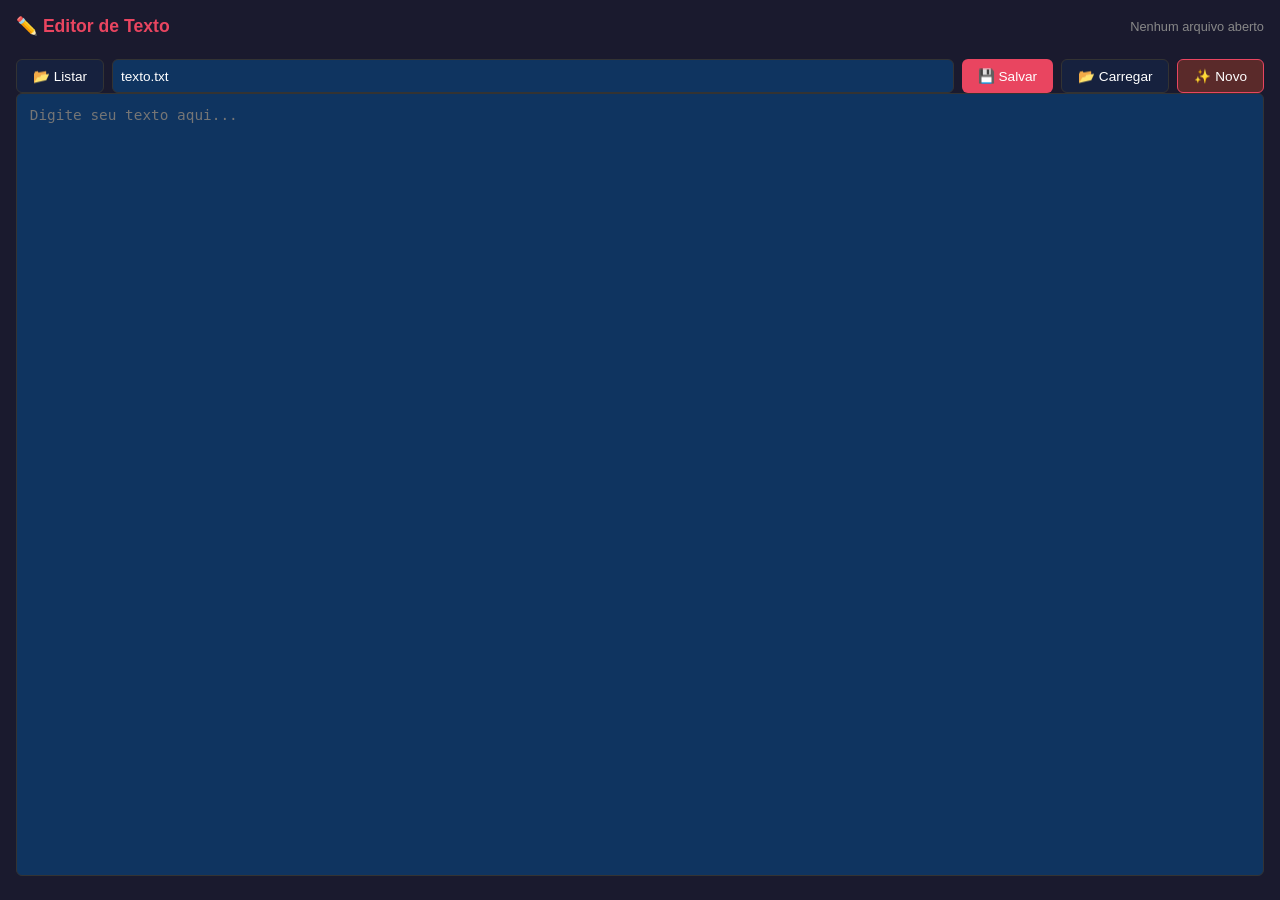
<file: apps/editor.html>
<!DOCTYPE html>
<html>
<head>
<meta charset="utf-8">
<meta name="viewport" content="width=device-width,initial-scale=1">
<title>Editor de Texto</title>
<style>
*{margin:0;padding:0;box-sizing:border-box}
body{font-family:sans-serif;background:#1a1a2e;color:#eee;padding:1rem;display:flex;flex-direction:column;height:100vh}
.titlebar{display:flex;align-items:center;justify-content:space-between;margin-bottom:.8rem}
.titlebar h1{color:#e94560;font-size:1.1rem}
.titlebar .file-info{color:#888;font-size:.8rem}
textarea{flex:1;width:100%;background:#0f3460;color:#ddd;border:1px solid #333;border-radius:6px;padding:.8rem;font-family:monospace;font-size:.9rem;resize:none;min-height:100px}
textarea:focus{outline:none;border-color:#e94560}
.toolbar{display:flex;gap:.5rem;margin-top:.6rem;flex-wrap:wrap}
.toolbar input{flex:1;min-width:100px;padding:.5rem;border:1px solid #333;border-radius:6px;background:#0f3460;color:#fff;font-size:.85rem}
.toolbar input::placeholder{color:#888}
.btn{background:#e94560;color:#fff;border:none;border-radius:6px;padding:.5rem 1rem;font-size:.85rem;cursor:pointer}
.btn:hover{background:#c73650}
.btn.secondary{background:#16213e;border:1px solid #333}
.btn.secondary:hover{background:#1f2f52}
.btn.danger{background:#5a2a2a;border:1px solid #e94560}
.btn.danger:hover{background:#7a3a3a}
.file-list{background:#0f3460;border-radius:6px;margin-top:.5rem;max-height:120px;overflow-y:auto;border:1px solid #333;display:none}
.file-list.open{display:block}
.file-item{display:flex;justify-content:space-between;align-items:center;padding:6px 10px;cursor:pointer;border-bottom:1px solid rgba(255,255,255,.05);font-size:.8rem}
.file-item:hover{background:rgba(233,69,96,.15)}
.file-item .name{flex:1}
.file-item .size{color:#888;font-size:.7rem;margin-left:8px}
.file-item .del{color:#e94560;cursor:pointer;padding:2px 6px;border-radius:4px;font-size:.7rem}
.file-item .del:hover{background:#5a2a2a}
#status{color:#888;font-size:.8rem;margin-top:.5rem;text-align:center}
</style>
</head>
<body>
<div class="titlebar">
<h1>✏️ Editor de Texto</h1>
<span class="file-info" id="fileInfo">Nenhum arquivo aberto</span>
</div>
<div class="toolbar">
<button class="btn secondary" id="listBtn">📂 Listar</button>
<input type="text" id="filename" placeholder="nome-do-arquivo.txt" value="texto.txt">
<button class="btn" id="saveBtn">💾 Salvar</button>
<button class="btn secondary" id="loadBtn">📂 Carregar</button>
<button class="btn danger" id="newBtn">✨ Novo</button>
</div>
<div class="file-list" id="fileList"></div>
<textarea id="editor" placeholder="Digite seu texto aqui..."></textarea>
<div id="status"></div>
<script>
(function(){
var SDK = window.ESPortableSDK;
if (SDK) SDK.setTitle('Editor de Texto');
var currentFile = null;

function api(path){
if(SDK) return SDK.api.get(path);
return fetch(path).then(function(r){return r.json();});
}
function apiPost(path, body){
if(SDK) return SDK.api.post(path, body);
return fetch(path,{method:'POST',headers:{'Content-Type':'application/json'},body:JSON.stringify(body)}).then(function(r){return r.json();});
}
function apiDel(path){
if(SDK) return SDK.api.post(path);
return fetch(path,{method:'DELETE'}).then(function(r){return r.json();});
}

function setStatus(msg, err){
document.getElementById('status').textContent=msg;
document.getElementById('status').style.color=err?'#e94560':'#888';
}

function loadList(){
setStatus('Listando...');
api('/api/fs/list?path=/').then(function(data){
var list=document.getElementById('fileList');
list.innerHTML='';
list.classList.add('open');
if(Array.isArray(data)){
var files=data.filter(function(f){return !f.dir;});
if(files.length===0){
list.innerHTML='<div class="file-item"><span class="name" style="color:#888">Nenhum arquivo</span></div>';
}else{
files.forEach(function(f){
var div=document.createElement('div');
div.className='file-item';
var name=f.name;
if(name.startsWith('/'))name=name.substring(1);
div.innerHTML='<span class="name">'+name+'</span><span class="size">'+f.size+' B</span><span class="del" data-file="'+f.name+'">🗑</span>';
div.querySelector('.name').addEventListener('click',function(){
document.getElementById('filename').value=name;
loadFile(f.name);
});
div.querySelector('.del').addEventListener('click',function(e){
e.stopPropagation();
if(confirm('Deletar '+name+'?')){
apiDel('/api/fs/delete?path='+encodeURIComponent(f.name)).then(function(r){
if(r.status==='ok'){setStatus('Deletado: '+name);loadList();}
else setStatus('Erro ao deletar',true);
}).catch(function(e){setStatus('Erro: '+e.message,true);});
}
});
list.appendChild(div);
});
}
}else{
list.innerHTML='<div class="file-item"><span class="name" style="color:#888">Erro ao listar</span></div>';
}
setStatus('');
}).catch(function(e){setStatus('Erro: '+e.message,true);});
}

function loadFile(path){
var name=path;
if(name.startsWith('/'))name=name.substring(1);
document.getElementById('filename').value=name;
setStatus('Carregando...');
api('/api/fs/read?path='+encodeURIComponent(path)).then(function(data){
if(data.content!==undefined){
document.getElementById('editor').value=data.content;
currentFile=path;
document.getElementById('fileInfo').textContent=name+' ('+data.size+' B)';
setStatus('✔ Carregado');
}else{
setStatus('Arquivo vazio',true);
document.getElementById('editor').value='';
}
}).catch(function(e){setStatus('Erro: '+e.message,true);});
}

function saveFile(){
var content=document.getElementById('editor').value;
var name=document.getElementById('filename').value.trim();
if(!name){setStatus('Informe um nome de arquivo',true);return;}
if(!name.startsWith('/'))name='/'+name;
setStatus('Salvando...');
apiPost('/api/fs/write',{path:name,content:content}).then(function(r){
if(r.status==='ok'){
currentFile=name;
document.getElementById('fileInfo').textContent=name.substring(1)+' ('+r.size+' B)';
setStatus('✔ Salvo como '+name.substring(1));
}else setStatus('Erro ao salvar',true);
}).catch(function(e){setStatus('Erro: '+e.message,true);});
}

function newFile(){
document.getElementById('editor').value='';
document.getElementById('filename').value='texto.txt';
currentFile=null;
document.getElementById('fileInfo').textContent='Novo arquivo';
setStatus('');
}

document.getElementById('listBtn').addEventListener('click',loadList);
document.getElementById('saveBtn').addEventListener('click',saveFile);
document.getElementById('loadBtn').addEventListener('click',function(){
var name=document.getElementById('filename').value.trim();
if(!name){setStatus('Informe um nome',true);return;}
if(!name.startsWith('/'))name='/'+name;
loadFile(name);
});
document.getElementById('newBtn').addEventListener('click',newFile);
document.addEventListener('click',function(e){
var list=document.getElementById('fileList');
if(!e.target.closest('.file-list')&&!e.target.closest('#listBtn'))list.classList.remove('open');
});
(SDK?SDK.onReady:function(cb){cb()})(function(){});
})();
</script>
</body>
</html>
</file>
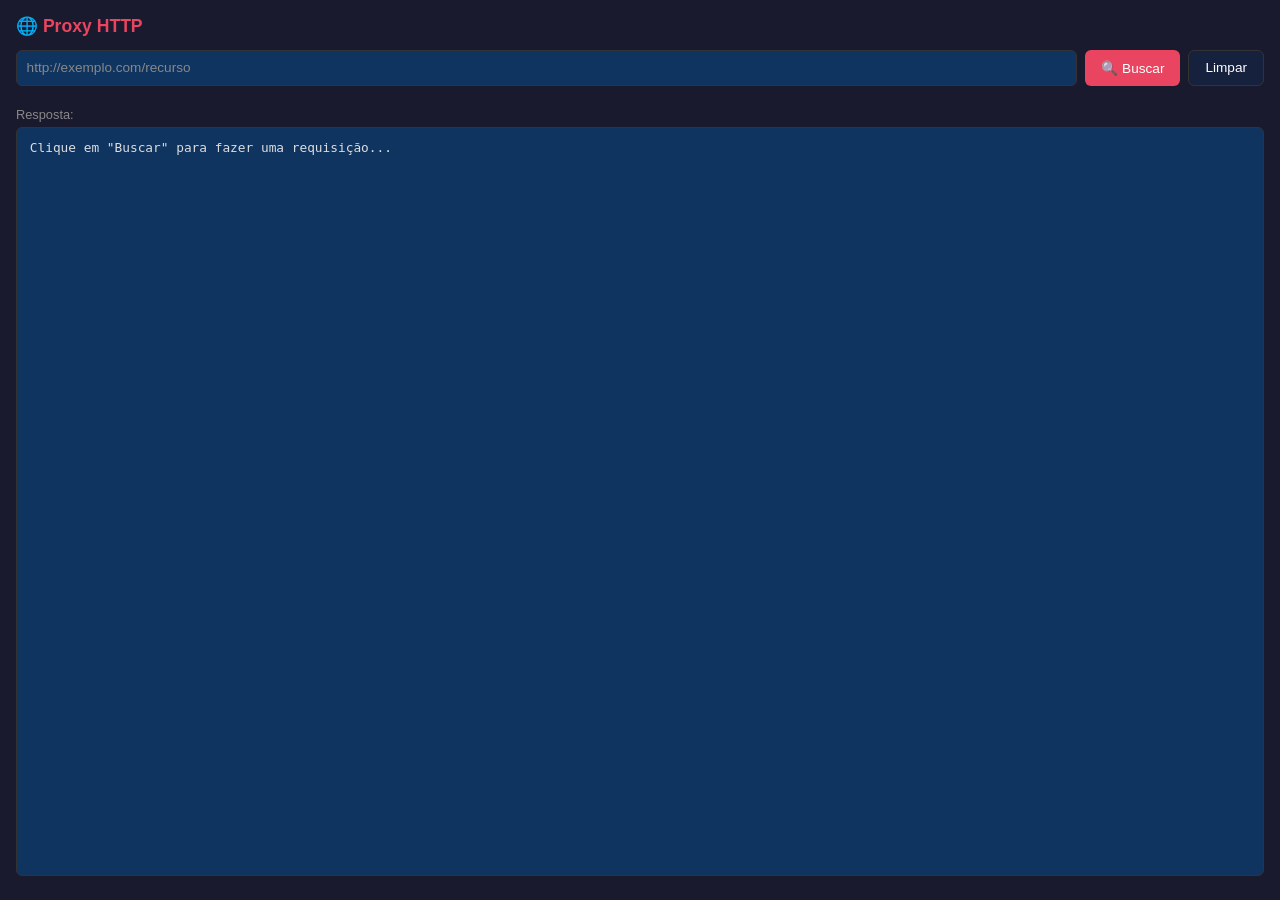
<file: apps/proxy.html>
<!DOCTYPE html>
<html>
<head>
<meta charset="utf-8">
<meta name="viewport" content="width=device-width,initial-scale=1">
<title>Proxy HTTP</title>
<style>
*{margin:0;padding:0;box-sizing:border-box}
body{font-family:sans-serif;background:#1a1a2e;color:#eee;padding:1rem;display:flex;flex-direction:column;height:100vh}
.titlebar{display:flex;align-items:center;margin-bottom:.8rem}
.titlebar h1{color:#e94560;font-size:1.1rem}
.url-bar{display:flex;gap:.5rem;margin-bottom:.8rem}
.url-bar input{flex:1;padding:.6rem;border:1px solid #333;border-radius:6px;background:#0f3460;color:#fff;font-size:.85rem}
.url-bar input::placeholder{color:#888}
.url-bar input:focus{outline:none;border-color:#e94560}
.btn{background:#e94560;color:#fff;border:none;border-radius:6px;padding:.5rem 1rem;font-size:.85rem;cursor:pointer;white-space:nowrap}
.btn:hover{background:#c73650}
.btn.secondary{background:#16213e;border:1px solid #333}
.btn.secondary:hover{background:#1f2f52}
#response{margin-top:.5rem;flex:1;display:flex;flex-direction:column}
#response label{color:#888;font-size:.8rem;margin-bottom:.3rem}
#response pre{flex:1;background:#0f3460;color:#ddd;border:1px solid #333;border-radius:6px;padding:.8rem;font-family:monospace;font-size:.8rem;overflow:auto;white-space:pre-wrap;word-break:break-all}
#status{color:#888;font-size:.8rem;margin-top:.5rem;text-align:center}
</style>
</head>
<body>
<div class="titlebar">
<h1>🌐 Proxy HTTP</h1>
</div>
<div class="url-bar">
<input type="text" id="urlInput" placeholder="http://exemplo.com/recurso">
<button class="btn" id="fetchBtn">🔍 Buscar</button>
<button class="btn secondary" id="clearBtn">Limpar</button>
</div>
<div id="response">
<label>Resposta:</label>
<pre id="output">Clique em "Buscar" para fazer uma requisição...</pre>
</div>
<div id="status"></div>
<script>
(function(){
  var SDK = window.ESPortableSDK;
  if (SDK) SDK.setTitle('Proxy HTTP');

  function setStatus(msg, err){
    var el = document.getElementById('status');
    el.textContent = msg;
    el.style.color = err ? '#e94560' : '#888';
  }

  function fetchURL(){
    var url = document.getElementById('urlInput').value.trim();
    if (!url) { setStatus('Informe uma URL', true); return; }
    if (!url.startsWith('http://') && !url.startsWith('https://')) {
      url = 'http://' + url;
      document.getElementById('urlInput').value = url;
    }
    document.getElementById('output').textContent = 'Carregando...';
    setStatus('');
    if (SDK) {
      SDK.api.post('/api/proxy', {url:url}).then(function(data){
        document.getElementById('output').textContent = data.content || JSON.stringify(data, null, 2);
        setStatus('✔ OK');
      }).catch(function(e){ 
        document.getElementById('output').textContent = 'Erro: ' + e.message;
        setStatus('Falha na requisição', true);
      });
    } else {
      fetch('/api/proxy', {method:'POST', headers:{'Content-Type':'application/json'}, body:JSON.stringify({url:url})})
      .then(function(r){ return r.json(); })
      .then(function(data){
        document.getElementById('output').textContent = data.content || JSON.stringify(data, null, 2);
        setStatus('✔ OK');
      })
      .catch(function(e){
        document.getElementById('output').textContent = 'Erro: ' + e.message;
        setStatus('Falha na requisição', true);
      });
    }
  }

  function clearOutput(){
    document.getElementById('output').textContent = '';
    setStatus('');
  }

  document.getElementById('fetchBtn').addEventListener('click', fetchURL);
  document.getElementById('clearBtn').addEventListener('click', clearOutput);
  document.getElementById('urlInput').addEventListener('keydown', function(e){
    if (e.key === 'Enter') fetchURL();
  });

  (SDK ? SDK.onReady : function(cb){cb()})(function(){});
})();
</script>
</body>
</html>
</file>
